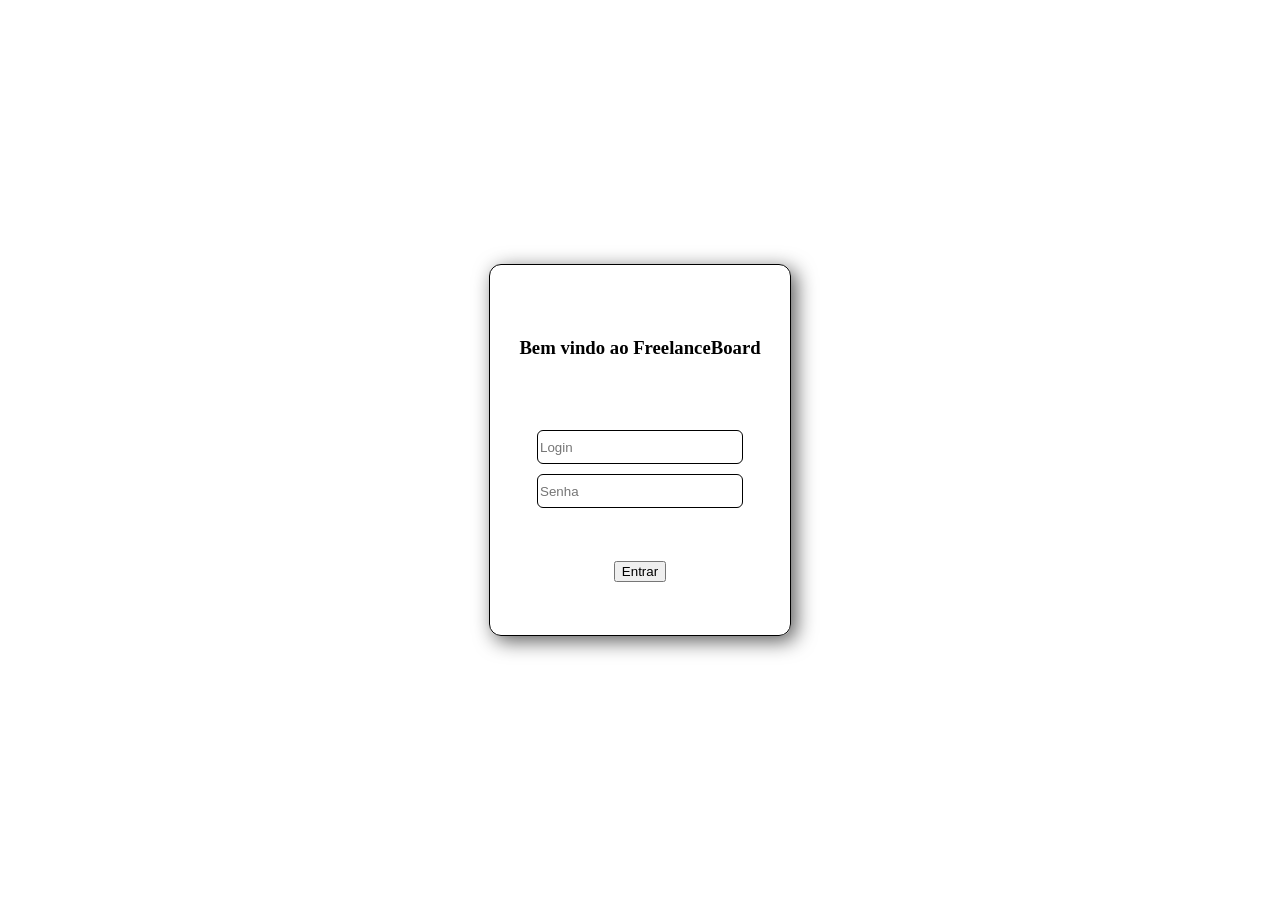
<file: login.html>
<!DOCTYPE html>
<html lang="pt-br">
<head>
    <meta charset="UTF-8">
    <meta name="viewport" content="width=device-width, initial-scale=1.0">
    <title>Página de Login</title>
    <link rel="stylesheet" href="styles.css" />
</head>
<body>
    <div class="load">    
        <div class="login">
          <div class="title-login">
            <h3>Bem vindo ao FreelanceBoard</h3>
          </div>
          <div class="input-login">
            <input type="text" placeholder="Login" id="inputLogin" />
            <input type="password" placeholder="Senha" id="inputSenha" />
          </div>
          <div class="btn-login">
            <button type="button" id="btnLogin">Entrar</button>
          </div>
        </div>
      </div>
    <script src="script.js"></script>
</body>
</html>
</file>
<file: styles.css>
@keyframes loginAnimation {
	0% {
		opacity: 1;
		transform: scale(1);
	}

	100% {
		opacity: 0;
		transform: scale(0.6);
	}
}


.esconder {
  display: none;
}

#Pfp {
  height: 120px;
  width: 120px;
  border-radius: 50%;
}

#paiCardInsta {
  height: 508px;
  width: 330px;
  border: 1px black solid;
  padding: 20px;
}

#userIcon {
  font-size: 30px;
}

.SobrePost {
  display: flex;
  align-items: center;
  gap: 5px;
}

#pontoSobre {
  font-size: 5px;
}

#maisOpcoes {
  margin-left: 90px;
  font-weight: bold;
  font-size: 25px;
}

.imgPost img {
  height: 320px;
  border-radius: 6px;
}

.imgPost {
  padding: 20px 5px 5px 5px;
}

.icons i {
  font-size: large;
  margin-bottom: 10px;
}

.icons {
  font-size: large;
}

#iconSalvar {
  margin-left: 210px;
}

.descricaoPostInsta {
  font-weight: 500;
}

#widgetCobrancaWhatsapp {
  margin: 10px;
}

.load {
  position: fixed;
  top: 0;
  left: 0;
  width: 100%;
  height: 100%;
  background-color: rgb(255, 255, 255);
  display: flex;
  justify-content: center;
  align-items: center;
}
.login {
  height: 370px;
  width: 300px;
  display: flex;
  flex-direction: column;
  justify-content: space-evenly;
  align-items:center;
  border: 1px solid rgb(0, 0, 0);
  box-shadow: 5px 5px 20px rgb(90, 90, 90);
  border-radius: 12px;
}

.login input {
  height: 30px;
  width: 200px;
  border-radius: 6px;
  border: 1px solid black;
  display: flex;
  flex-direction: column;
  align-items:center;
}

.input-login {
  display: flex;
  flex-direction: column;
  gap: 10px;
}
</file>
